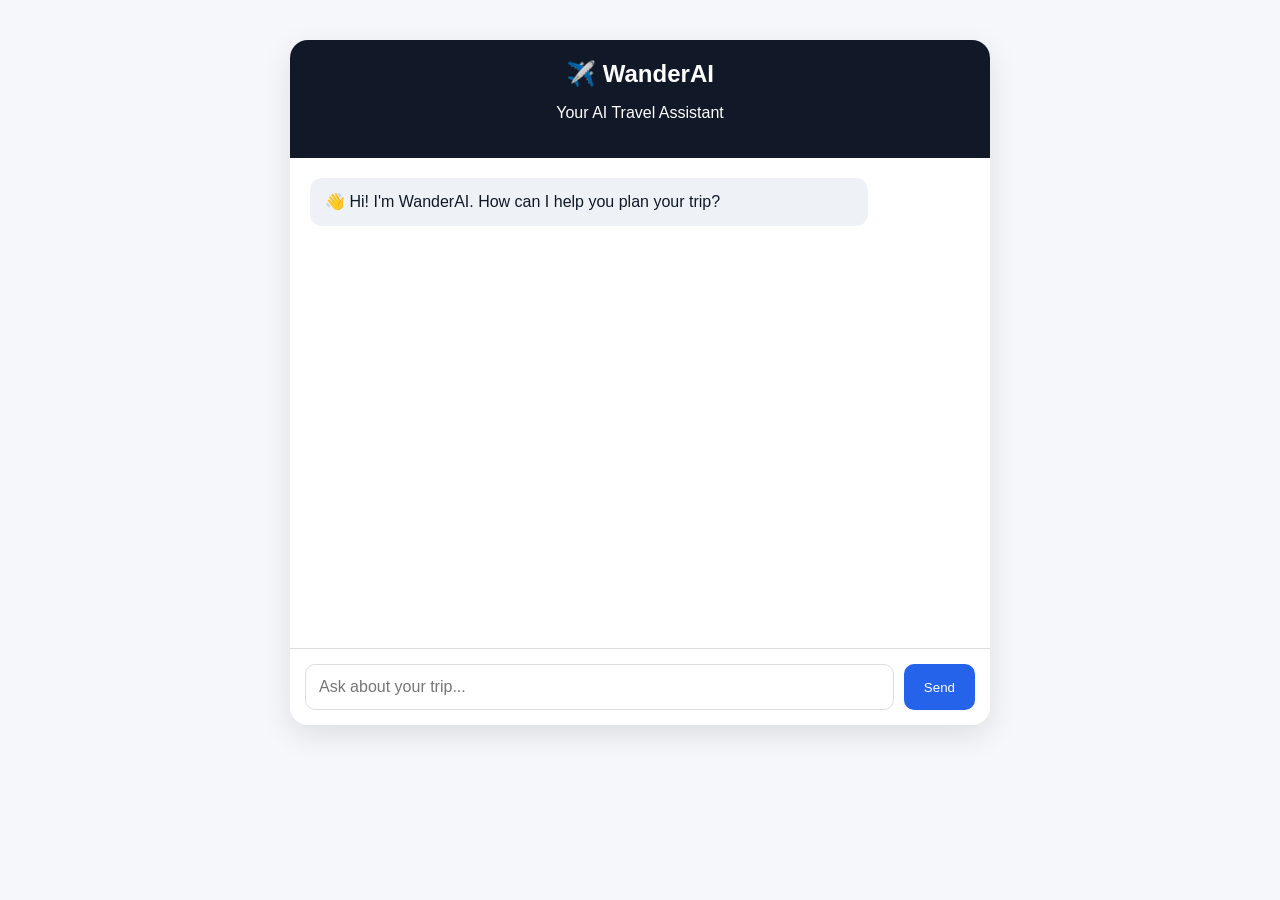
<file: templates/chatbot.html>
<!DOCTYPE html>
<html lang="en">

<head>
    <meta charset="UTF-8">

    <meta name="viewport"
          content="width=device-width, initial-scale=1.0">

    <title>WanderAI Chatbot</title>

    <style>

        body {
            margin: 0;
            font-family: Arial, sans-serif;
            background: #f5f7fb;
        }

        .chat-container {
            max-width: 700px;
            margin: 40px auto;
            background: white;
            border-radius: 18px;
            box-shadow: 0 10px 30px rgba(0,0,0,0.1);
            overflow: hidden;
        }

        .chat-header {
            background: #111827;
            color: white;
            padding: 20px;
            text-align: center;
        }

        .chat-header h2 {
            margin: 0;
        }

        .messages {
            height: 450px;
            overflow-y: auto;
            padding: 20px;
        }

        .message {
            margin-bottom: 15px;
            padding: 12px 15px;
            border-radius: 12px;
            max-width: 80%;
            line-height: 1.5;
        }

        .user {
            background: #2563eb;
            color: white;
            margin-left: auto;
        }

        .bot {
            background: #eef2f7;
            color: #111827;
        }

        .input-area {
            display: flex;
            padding: 15px;
            border-top: 1px solid #ddd;
            gap: 10px;
        }

        .input-area input {
            flex: 1;
            padding: 13px;
            border: 1px solid #ddd;
            border-radius: 10px;
            font-size: 16px;
        }

        .input-area button {
            padding: 13px 20px;
            border: none;
            border-radius: 10px;
            background: #2563eb;
            color: white;
            cursor: pointer;
        }

    </style>

</head>

<body>

<div class="chat-container">

    <div class="chat-header">
        <h2>✈️ WanderAI</h2>
        <p>Your AI Travel Assistant</p>
    </div>

    <div class="messages" id="messages">

        <div class="message bot">
            👋 Hi! I'm WanderAI. How can I help you plan your trip?
        </div>

    </div>

    <div class="input-area">

        <input
            type="text"
            id="messageInput"
            placeholder="Ask about your trip..."
            onkeydown="handleEnter(event)"
        >

        <button onclick="sendMessage()">
            Send
        </button>

    </div>

</div>

<script>

async function sendMessage() {

    const input = document.getElementById("messageInput");

    const message = input.value.trim();

    if (!message) {
        return;
    }

    addMessage(message, "user");

    input.value = "";

    addMessage("Thinking...", "bot");

    try {

        const response = await fetch("/chat", {

            method: "POST",

            headers: {
                "Content-Type": "application/json"
            },

            body: JSON.stringify({
                message: message
            })

        });

        const data = await response.json();

        const messages =
            document.getElementById("messages");

        messages.lastElementChild.remove();

        addMessage(data.reply, "bot");

    } catch (error) {

        const messages =
            document.getElementById("messages");

        messages.lastElementChild.remove();

        addMessage(
            "Sorry, something went wrong.",
            "bot"
        );
    }
}


function addMessage(text, type) {

    const messages =
        document.getElementById("messages");

    const message =
        document.createElement("div");

    message.className =
        "message " + type;

    message.textContent = text;

    messages.appendChild(message);

    messages.scrollTop =
        messages.scrollHeight;
}


function handleEnter(event) {

    if (event.key === "Enter") {

        sendMessage();

    }

}

</script>

</body>

</html>
</file>
